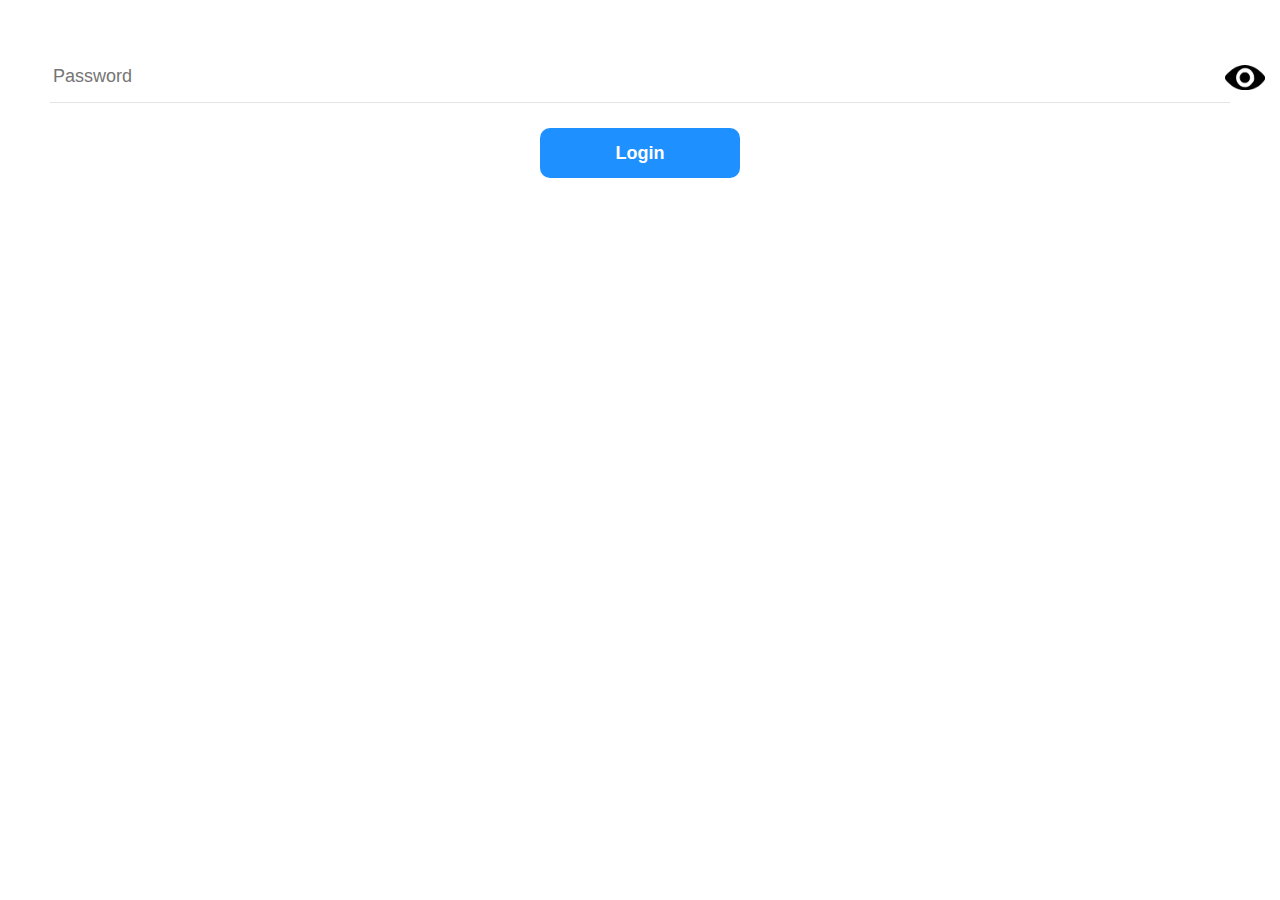
<file: index.html>
<!DOCTYPE html>
<html>
<head>
	<title>password intput demo</title>
</head>
<style type="text/css">
body{
	margin:0px;  
	background-color: white; 
	font-family: 'PT Sans', Helvetica, Arial, sans-serif;  
	text-align: center;  
	color: #A6A6A6;  
}
/*输入框样式，去掉背景阴影模仿原生应用的输入框*/
input{
width: 100%;  
height: 50px;  
border:none;  
padding-left:3px;  
font-size: 18px;  
}
input:focus {  
    outline: none;  
}
/*显示\隐藏密码图片*/
img{
width: 40px;
height: 25px;
position: absolute;  
right: 0px; 
margin: 15px;  
}
/*登录按钮*/
button{  
    width: 200px;  
    height: 50px;  
    margin-top: 25px;  
    background: #1E90FF;  
    border-radius: 10px;  
    border:none;
    font-size: 18px;
    font-weight: 700;  
    color: #fff;
}
button:hover {
background: #79A84B;  
outline: 0;
}
/*输入框底部半透明横线*/
.input_block {
	border-bottom: 1px solid rgba(0,0,0,.1);
}
/*container*/
#page_container{
	margin: 50px;
}
</style>

<body>

<div id="page_container">
	<!--密码输入框-->
	<div class="input_block">
		<img id="demo_img" onclick="hideShowPsw()" src="visible.png">
		<input type="password" id="demo_input" placeholder="Password"/>
	</div>

	<button onclick="">Login</button>
</div>

<script type="text/javascript">
	// 这里使用最原始的js语法实现，可对应换成jquery语法进行逻辑控制
	var demoImg = document.getElementById("demo_img");
	var demoInput = document.getElementById("demo_input");
    //隐藏text block，显示password block
	function hideShowPsw(){
		if (demoInput.type == "password") {
			demoInput.type = "text";
			demo_img.src = "invisible.png";
		}else {
			demoInput.type = "password";
			demo_img.src = "visible.png";
		}
	}
</script>

</body>
</html>
</file>
